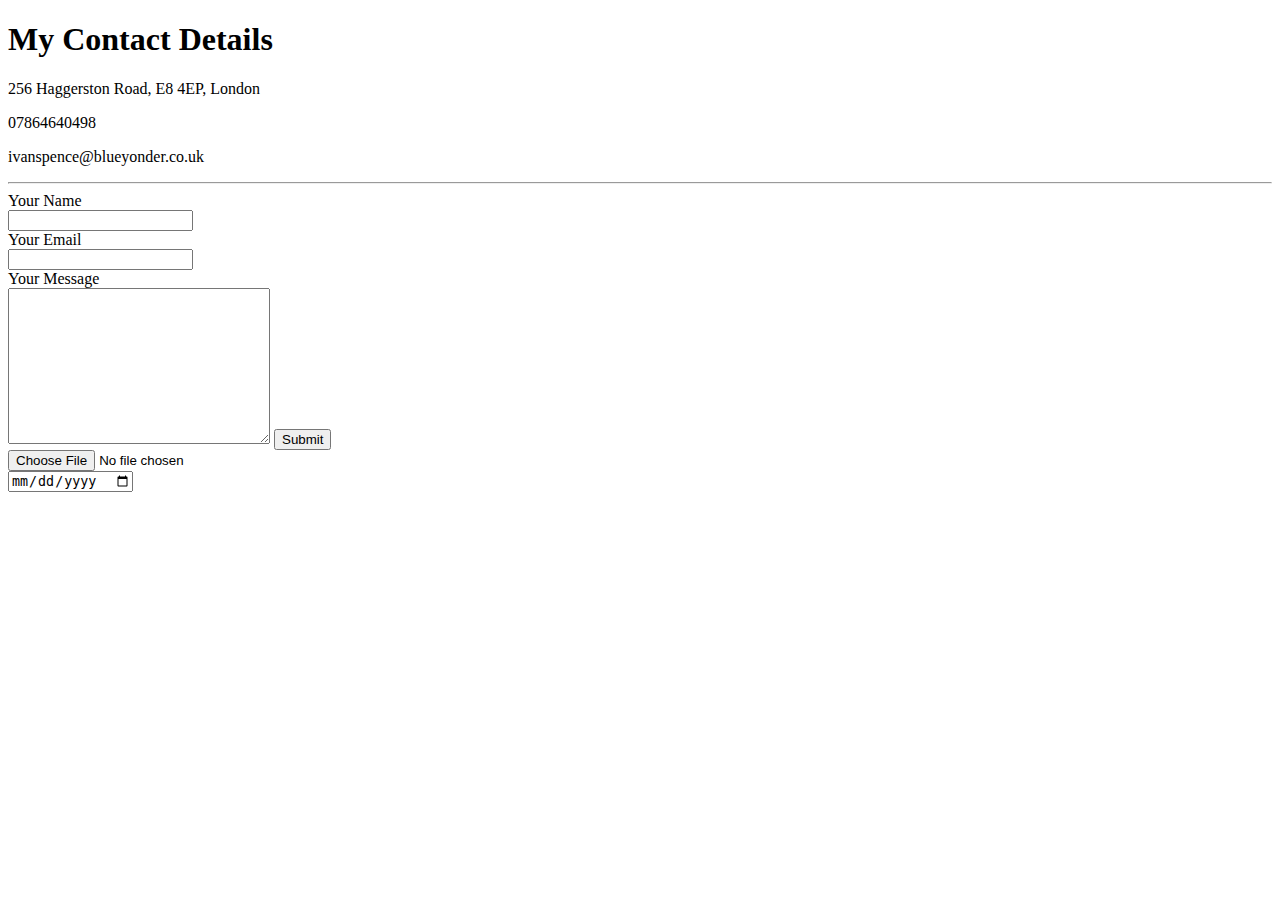
<file: contactme.html>
<!<!DOCTYPE html>
  <!DOCTYPE html>
  <html lang="en" dir="ltr">

  <head>
    <meta charset="utf-8">
    <title>Contact me</title>
  </head>

  <body>
    <h1>My Contact Details</h1>
    <p>256 Haggerston Road, E8 4EP, London</p>
    <p>07864640498</p>
    <p>ivanspence@blueyonder.co.uk</p>
    <hr>
    <form class="" action="mailto:ivajamesspence@gmail.com" method="post" enctype="text/plain">
      <label>Your Name</label><br>
      <input type="text" name="yourName" value=""><br>

      <label>Your Email</label><br>
      <input type="email" name="yourEmail" value=""><br>
      <label>Your Message</label><br>
      <textarea name="yourMessage" rows="10" cols="30"></textarea>
      <input type="submit" name=""><br>
      <input type="file"><br>
      <input type="date">
    </form>
  </body>

  </html>
</file>
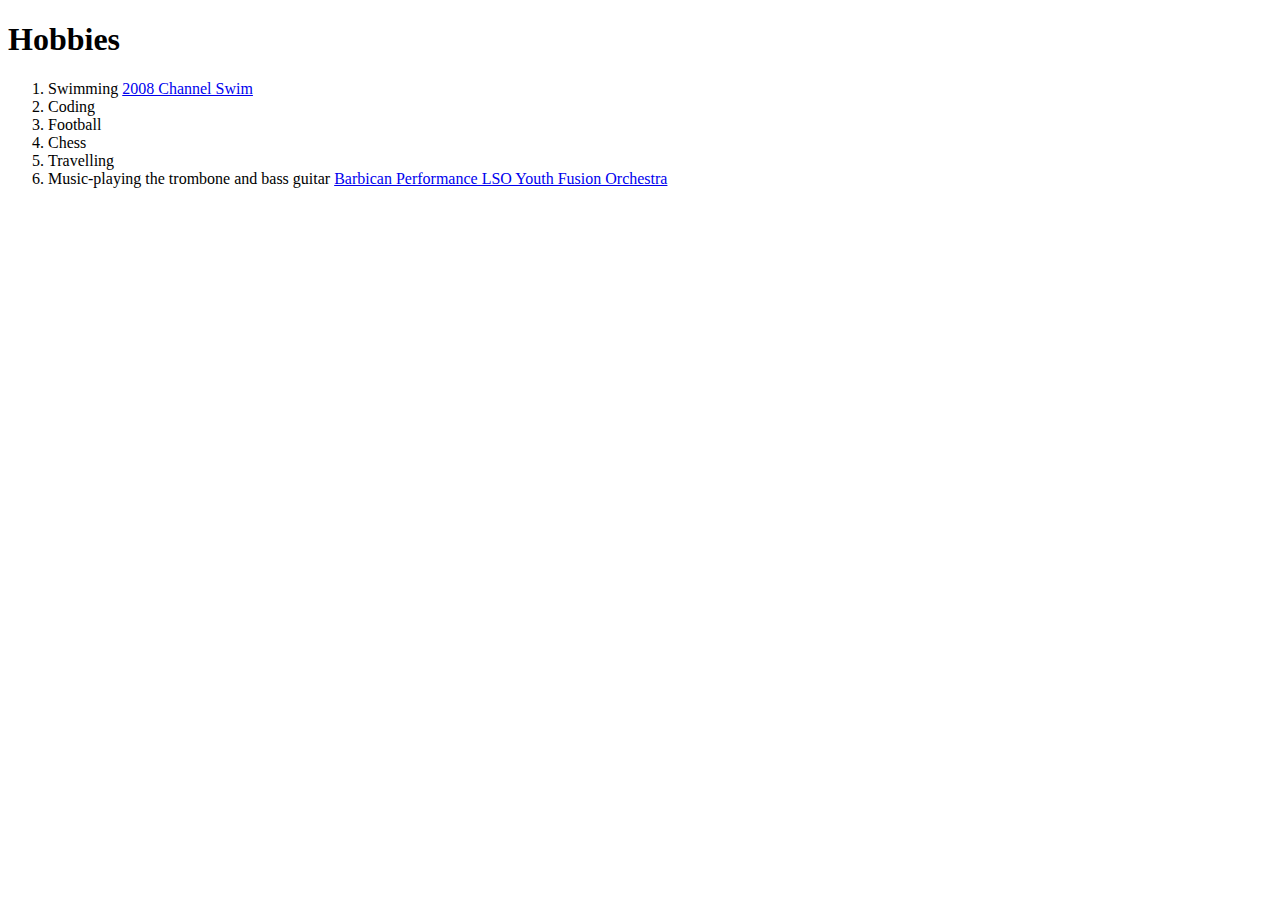
<file: hobbies.html>
<!<!DOCTYPE html>
<!DOCTYPE html>
<html lang="en" dir="ltr">
  <head>
    <meta charset="utf-8">
    <title> My Hobbies </title>
  </head>
  <body>
    <h1>Hobbies</h1>
    <ol>
      <li>Swimming <a href="https://www.dover.uk.com/channel-swimming/swims/2008-09-12/clissold-swimming-club-south-going-zaxs"> 2008 Channel Swim </a></li>
      <li>Coding</li>
      <li>Football</li>
      <li>Chess</li>
      <li>Travelling</li>
     <li>Music-playing the trombone and bass guitar <a href="http://www.dimitritiomkin.com/3315/lso-st-lukes-fusion-orchestra-concert-27-october/">Barbican Performance LSO Youth Fusion Orchestra</a></li>
    </ol>
  </body>
</html>
</file>
